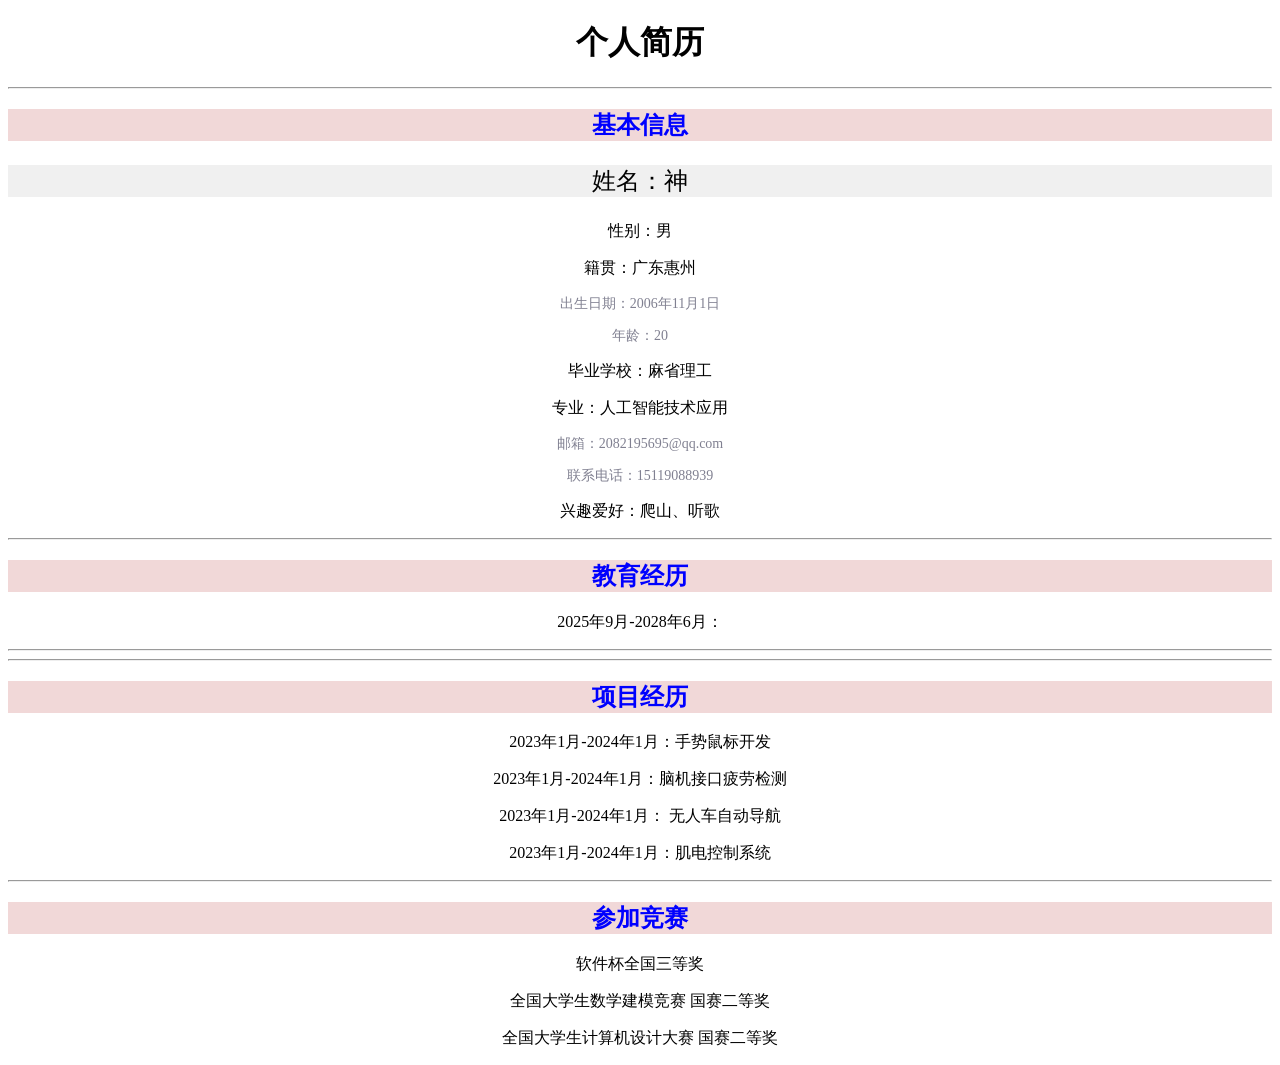
<file: index.html>
<!DOCTYPE html>
<html lang="en">
<head>
    <meta charset="UTF-8">
    <meta name="viewport" content="width=device-width, initial-scale=1.0">
    <title>Resume</title>
    <!-- 内嵌式引入css -->
     <style>
        body{
            text-align: center;
        }

        .class1{
            color:rgb(128, 128, 145);
          font-size:14px
        }

        #name{
            font-size:24px;
            background-color: #f0f0f0;
        }
     </style>
     <!-- 链入css文件 -->
     <link href="./s1.css" rel="stylesheet">
</head>
<body>
    <h1>个人简历</h1>
    <hr>
    <!-- 行内式引入css -->
    <h2>基本信息</h2>
    <p id="name">姓名：神</p>
    <p>性别：男</p>
    <p>籍贯：广东惠州</p>
    <p class="class1">出生日期：2006年11月1日</p>
    <p class="class1">年龄：20</p>
    <p>毕业学校：麻省理工</p>
    <p>专业：人工智能技术应用</p>
    <p class="class1">邮箱：2082195695@qq.com</p>
    <p class="class1">联系电话：15119088939</p>
    <p>兴趣爱好：爬山、听歌</p>

    <hr>
    <h2>教育经历</h2>
    <p>2025年9月-2028年6月：</p>
    <hr>

     <hr>
    <h2>项目经历</h2>
    <p>2023年1月-2024年1月：手势鼠标开发</p>
    <p>2023年1月-2024年1月：脑机接口疲劳检测</p>
    <p>2023年1月-2024年1月： 无人车自动导航</p>
    <p>2023年1月-2024年1月：肌电控制系统</p>

    <hr>
    <h2>参加竞赛</h2>
    <p>软件杯全国三等奖</p>
    <p>全国大学生数学建模竞赛 国赛二等奖</p>
    <p>全国大学生计算机设计大赛 国赛二等奖</p>

</body>
</html>
</file>
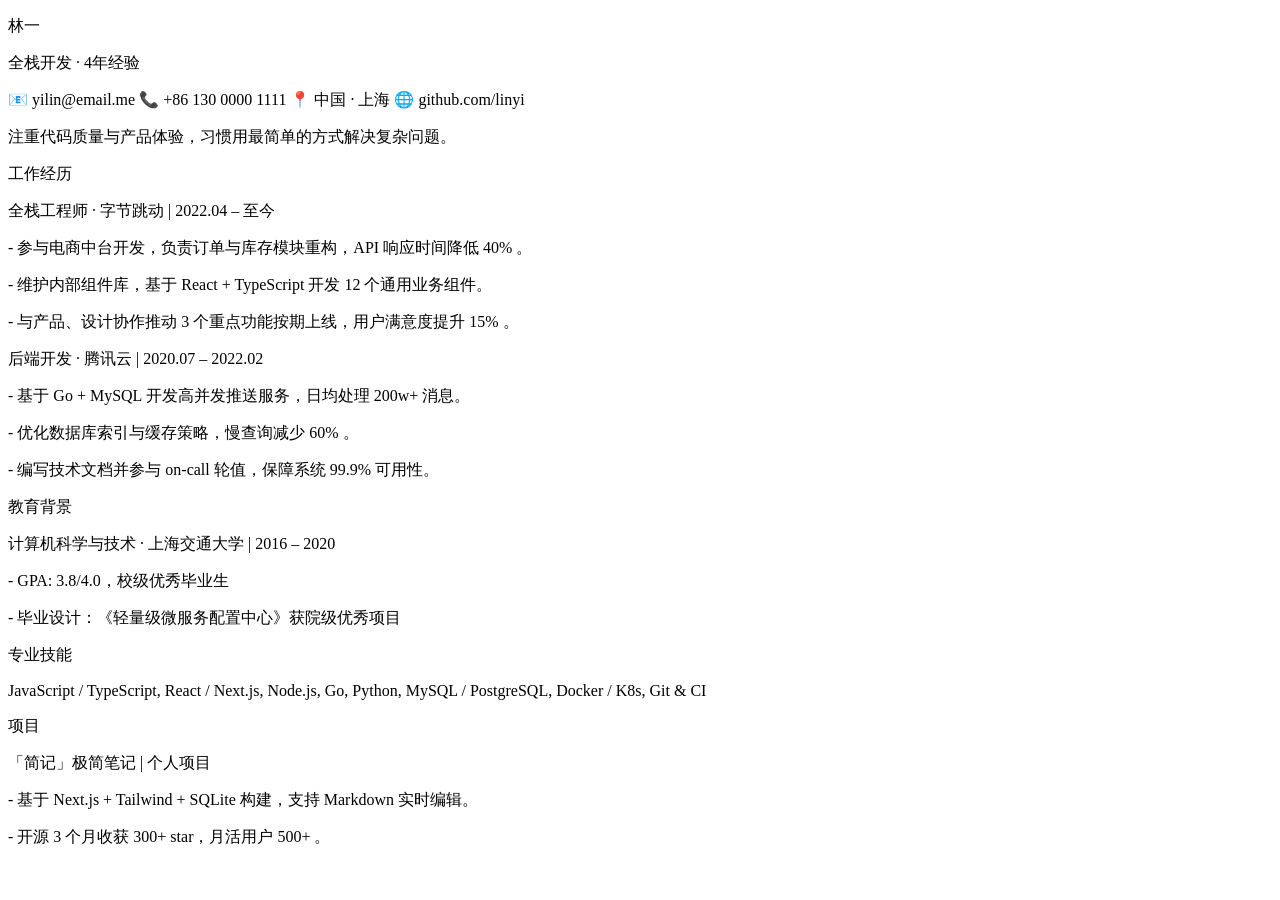
<file: 个人简历.html>
<!DOCTYPE html>
<html lang="en">
<head>
    <meta charset="UTF-8">
    <meta name="viewport" content="width=device-width, initial-scale=1.0">
    <title>Document</title>
</head>
<body>
<p>林一</p>
<p>全栈开发 · 4年经验</p>
<p>📧 yilin@email.me  📞 +86 130 0000 1111  📍 中国 · 上海  🌐 github.com/linyi</p>
<p>注重代码质量与产品体验，习惯用最简单的方式解决复杂问题。</p>

<p>工作经历</p>
<p>全栈工程师 · 字节跳动 | 2022.04 – 至今</p>
<p>- 参与电商中台开发，负责订单与库存模块重构，API 响应时间降低 40% 。</p>
<p>- 维护内部组件库，基于 React + TypeScript 开发 12 个通用业务组件。</p>
<p>- 与产品、设计协作推动 3 个重点功能按期上线，用户满意度提升 15% 。</p>

<p>后端开发 · 腾讯云 | 2020.07 – 2022.02</p>
<p>- 基于 Go + MySQL 开发高并发推送服务，日均处理 200w+ 消息。</p>
<p>- 优化数据库索引与缓存策略，慢查询减少 60% 。</p>
<p>- 编写技术文档并参与 on-call 轮值，保障系统 99.9% 可用性。</p>

<p>教育背景</p>
<p>计算机科学与技术 · 上海交通大学 | 2016 – 2020</p>
<p>- GPA: 3.8/4.0，校级优秀毕业生</p>
<p>- 毕业设计：《轻量级微服务配置中心》获院级优秀项目</p>

<p>专业技能</p>
<p>JavaScript / TypeScript, React / Next.js, Node.js, Go, Python, MySQL / PostgreSQL, Docker / K8s, Git & CI</p>

<p>项目</p>
<p>「简记」极简笔记 | 个人项目</p>
<p>- 基于 Next.js + Tailwind + SQLite 构建，支持 Markdown 实时编辑。</p>
<p>- 开源 3 个月收获 300+ star，月活用户 500+ 。</p>
</body>
</html>
</file>
<file: s1.css>
h2{
    color:blue;
    background-color: #f1d8d8;
}
</file>
